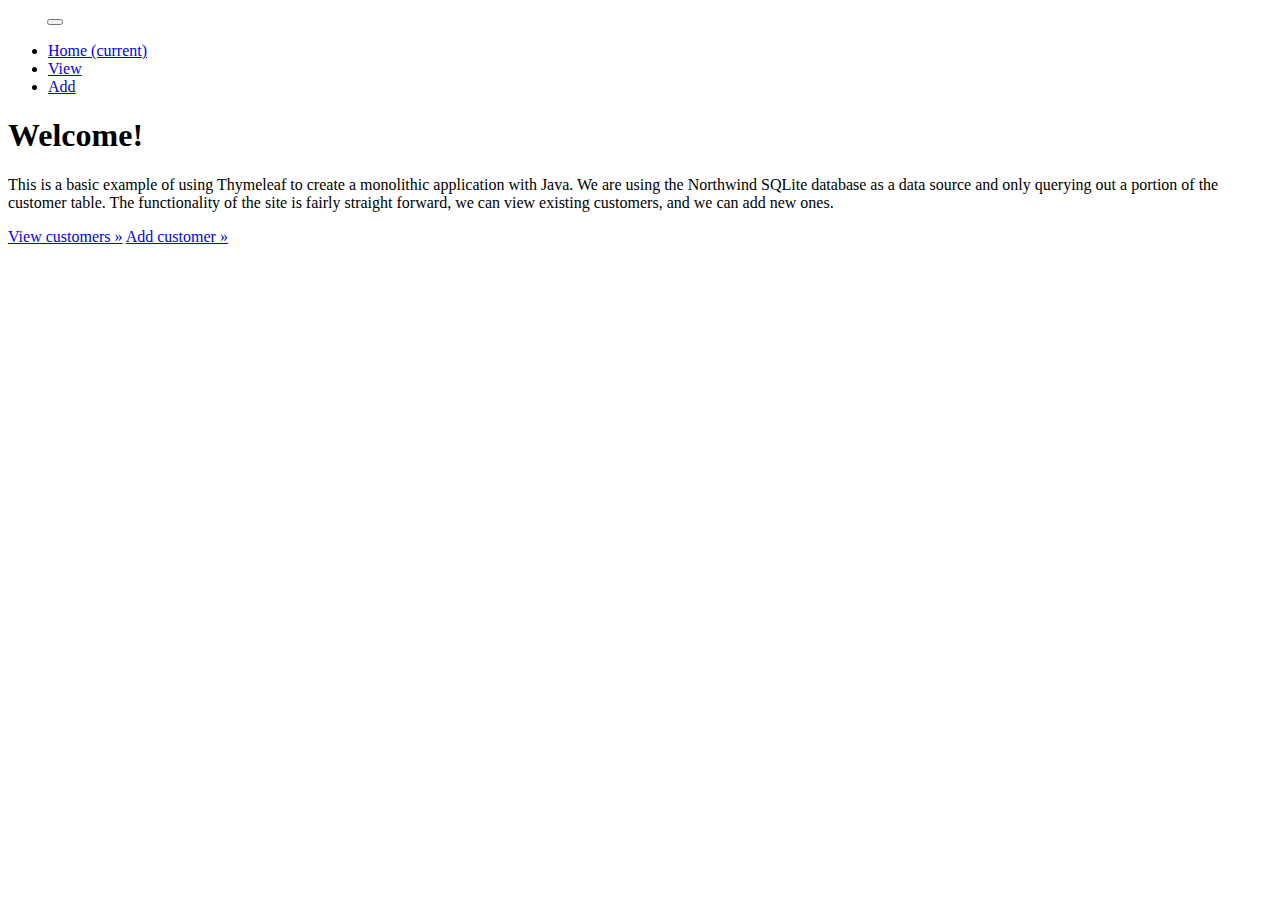
<file: src/main/resources/templates/index.html>
<!DOCTYPE html>
<html lang="en" xmlns:th="http://www.thymeleaf.org">
<link rel="stylesheet" th:href="@{/css/bootstrap.min.css}">
<link rel="stylesheet" th:href="@{/css/main.css}">
<script th:src="@{/js/bootstrap.min.js}" ></script>
<head>
    <meta charset="UTF-8">
    <title>Welcome</title>
</head>
<body>
<nav class="navbar navbar-expand-md navbar-dark fixed-top bg-dark">
    <a class="navbar-brand" href="/"><img style="width: 35px" th:src="@{/img/thymeleaf.png}" alt=""></a>
    <button class="navbar-toggler" type="button" data-toggle="collapse" data-target="#navbarsExampleDefault" aria-controls="navbarsExampleDefault" aria-expanded="false" aria-label="Toggle navigation">
        <span class="navbar-toggler-icon"></span>
    </button>

    <div class="collapse navbar-collapse" id="navbarsExampleDefault">
        <ul class="navbar-nav mr-auto">
            <li class="nav-item active">
                <a class="nav-link" href="/">Home <span class="sr-only">(current)</span></a>
            </li>
            <li class="nav-item">
                <a class="nav-link" href="/customers">View</a>
            </li>
            <li class="nav-item">
                <a class="nav-link" href="/add-customers">Add</a>
            </li>
        </ul>
    </div>
</nav>

<div class="jumbotron">
    <div class="container">
        <h1 class="display-3">Welcome!</h1>
        <p>This is a basic example of using Thymeleaf to create a monolithic application with Java. We are using the Northwind SQLite database as a data source and only querying out a portion of the customer table. The functionality of the site is fairly straight forward, we can view existing customers, and we can add new ones.</p>
        <p>
            <a class="btn btn-success btn-lg" href="/customers" role="button">View customers &raquo;</a>
            <a class="btn btn-light btn-lg" href="/add-customers" role="button">Add customer &raquo;</a>
        </p>
    </div>
</div>
</body>
</html>
</file>
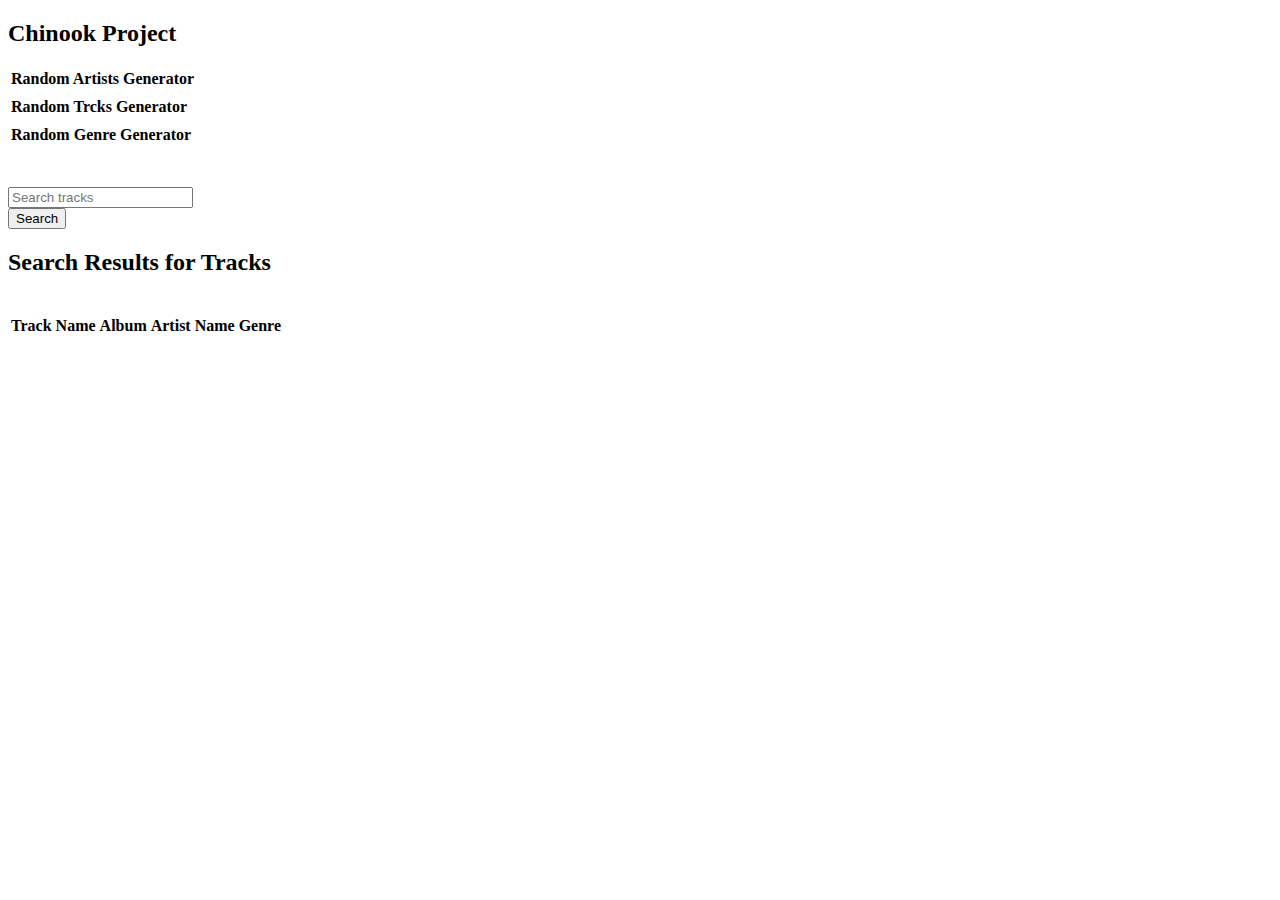
<file: src/main/resources/templates/view-customers.html>
<!DOCTYPE html>
<html lang="en" xmlns:th="http://www.thymeleaf.org">
<link rel="stylesheet" th:href="@{/css/bootstrap.min.css}">
<link rel="stylesheet" th:href="@{/css/main.css}">
<link rel="stylesheet" th:href="@{/css/customerView.css}">
<script th:src="@{/js/bootstrap.min.js}"></script>
<head>
    <meta charset="UTF-8">
    <title>View customers</title>
</head>
<head>

</head>
<body>

<h2>Chinook Project </h2>
<div class="row">
    <div class="column">
        <table>
            <thead>
            <tr>
                <th scope="col">Random Artists Generator</th>
            </tr>
            </thead>
            <tbody>
            <tr th:each="person: ${Artist} ">
                <td th:text="${person.getName()}"></td>
            </tr>

        </table>
    </div>
    <div class="column">
        <table>
            <thead>
            <tr>
                <th scope="col">Random Trcks Generator</th>
            </tr>
            </thead>
            <tbody>
            <tr th:each="person: ${Trck} ">
                <td th:text="${person.getName()}"></td>
            </tr>

        </table>
    </div>
    <div class="column">
        <table>
            <thead>
            <tr>
                <th scope="col">Random Genre Generator</th>
            </tr>
            </thead>
            <tbody>
            <tr th:each="person: ${Genre} ">
                <td th:text="${person.getName()}"></td>
            </tr>

        </table>
    </div>
</div>
<br><br>
<form th:action="@{/}" method="get">
    <input id="txtSearch" placeholder="Search tracks" type="text" name="keyword" required>
    <br>
    <button type="submit"> Search</button>
    <h2>Search Results for Tracks</h2>

</form>
<br>
<div class="column">
    <table>
        <thead>
        <tr>
            <th scope="col">Track Name</th>
            <th scope="col">Album</th>
            <th scope="col">Artist Name</th>
            <th scope="col">Genre</th>
        </tr>
        </thead>
        <tbody>
        <tr th:each="track: ${Trcko} ">
            <td th:text="${track.getTrackName()}"></td>
            <td th:text="${track.getAlbumTitle()}"></td>
            <td th:text="${track.getArtistName()}"></td>
            <td th:text="${track.getGenreName()}"></td>
        </tr>

    </table>
</div>
</body>
</html>
</file>
